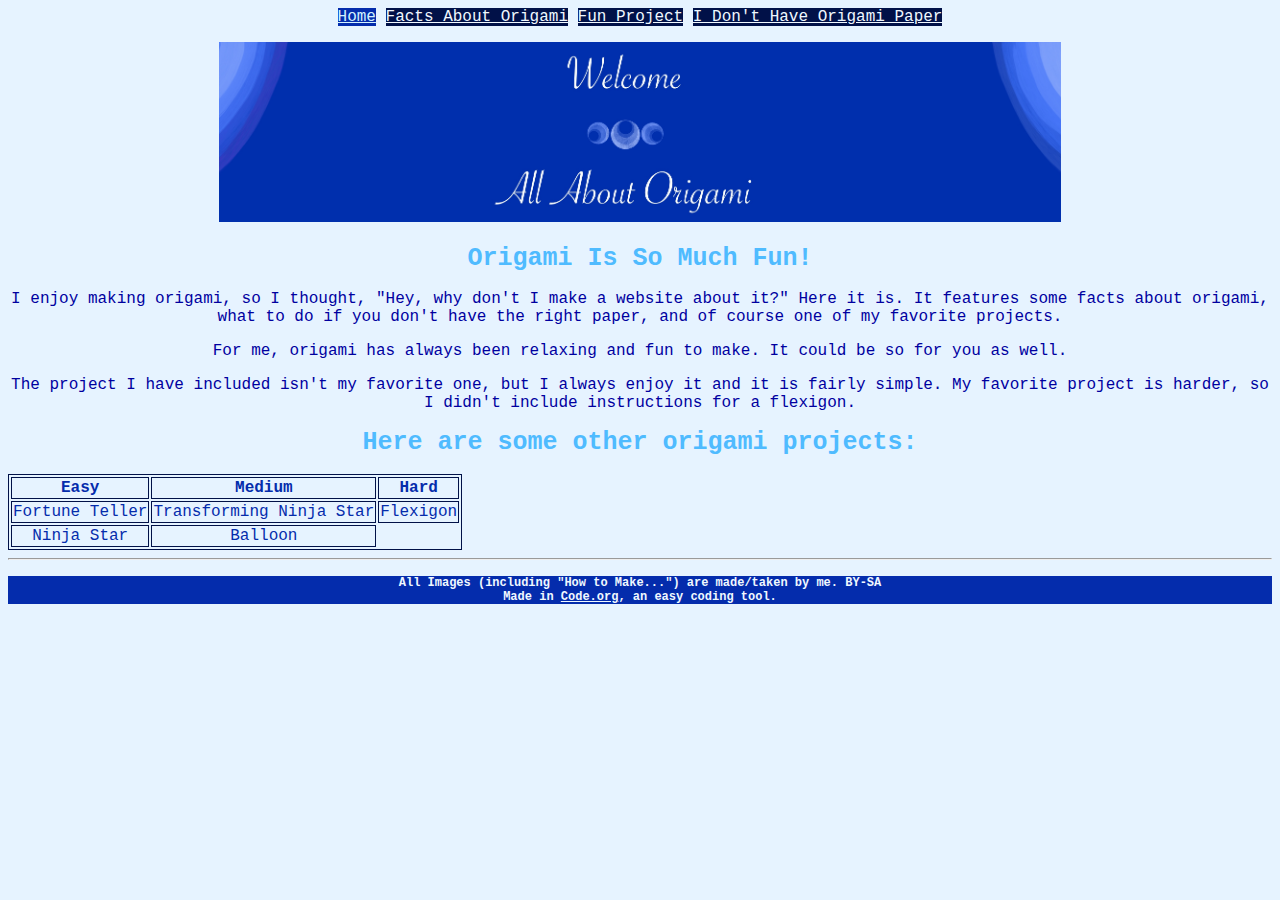
<file: Temp/index.html>
<!DOCTYPE html>
<html>
  <head>
    <link rel="stylesheet" href="istyle.css">
  </head>
  
  <body>

    <!--Home page-->
    
    <!--Navigation Bar-->
      <a class="i" href="index.html">Home</a>
      <a class="a" href="ihistory.html">Facts About Origami</a>
      <a class="a" href="itransforming.html">Fun Project</a>
      <a class="a" href="ipaper.html">I Don't Have Origami Paper</a>
    <p></p>
    
    <!--Title Thing-->
      <img src="Origami-Website-Blue.jpg" alt="Welcome - All About Origami" />
      
    <!--The Stuff-->
      <h1 class="funh1">Origami Is So Much Fun!</h1>
    
      <p class="funp">I enjoy making origami, so I thought, "Hey, why don't I make a website about it?" Here it is. It features some facts about origami, what to do if you don't have the right paper, and of course one of my favorite projects.</p>
    
      <p class="funp">For me, origami has always been relaxing and fun to make. It could be so for you as well. </p>
      <p class="funp">The project I have included isn't my favorite one, but I always enjoy it and it is fairly simple. My favorite project is harder, so I didn't include instructions for a flexigon.</p>
      
      <h1 class="funh1">Here are some other origami projects:</h1>
        <table>
          <tr>
            <th>Easy</th>
            <th>Medium</th>
            <th>Hard</th>
          </tr>
          <tr>
            <td>Fortune Teller</td>
            <td>Transforming Ninja Star</td>
            <td>Flexigon</td>
          </tr>
          <tr>
            <td>Ninja Star</td>
            <td>Balloon</td>
          </tr>
        </table>

      <hr>

      <h4 class="funh4">All Images (including "How to Make...") are made/taken by me. BY-SA<br>
        Made in <a href="https://studio.code.org/">Code.org</a>, an easy coding tool.
      </h4>
    
  </body>
</html>
</file>
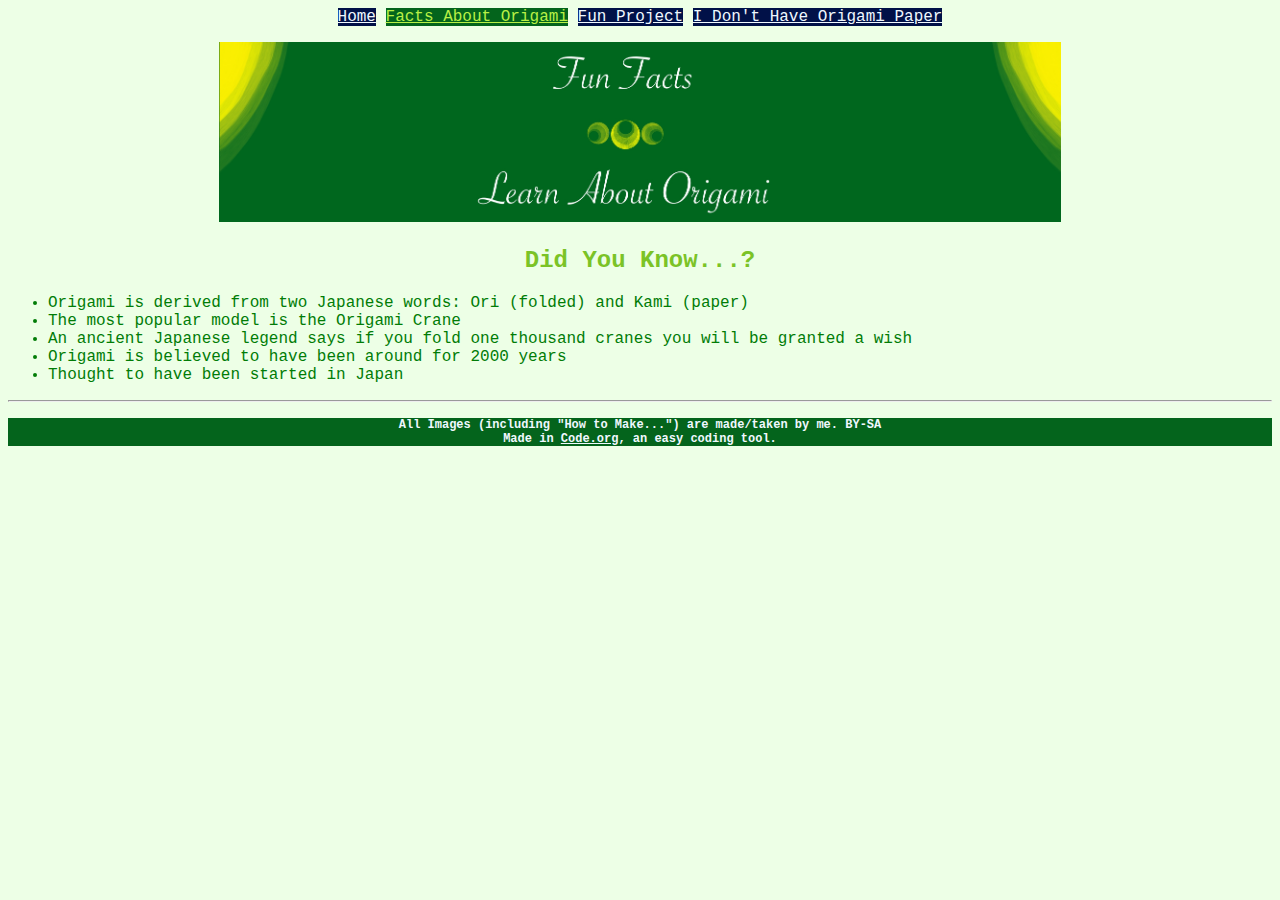
<file: Temp/ihistory.html>
<!DOCTYPE html>
<html>
  <head>
    <link rel="stylesheet" href="istyle.css"> 
  </head>
  
  <body class="history">
    
    <!--History of Origami or something page-->
    
    <!--Navigation Bar-->
      <a class="a" href="index.html">Home</a>
      <a class="h" href="ihistory.html">Facts About Origami</a>
      <a class="a" href="itransforming.html">Fun Project</a>
      <a class="a" href="ipaper.html">I Don't Have Origami Paper</a>
    <p></p>
    
    <!--Title Thing-->
      <img src="Origami-Website-Green.jpg" alt="Fun Facts - Learn About Origami" />
    
    <!--The stuff-->
      <h2 class="facth2">Did You Know...?</h2>
    
      <ul>
        <li class="factli">Origami is derived from two Japanese words: Ori (folded) and Kami (paper)</li>
        <li class="factli">The most popular model is the Origami Crane</li>
        <li class="factli">An ancient Japanese legend says if you fold one thousand cranes you will be granted a wish</li>
        <li class="factli">Origami is believed to have been around for 2000 years</li>
        <li class="factli">Thought to have been started in Japan</li>
      </ul>
    
      <hr>

      <h4 class="facth4">All Images (including "How to Make...") are made/taken by me. BY-SA<br>
        Made in <a href="https://studio.code.org/">Code.org</a>, an easy coding tool.
      </h4>
    
  </body>
</html>
</file>
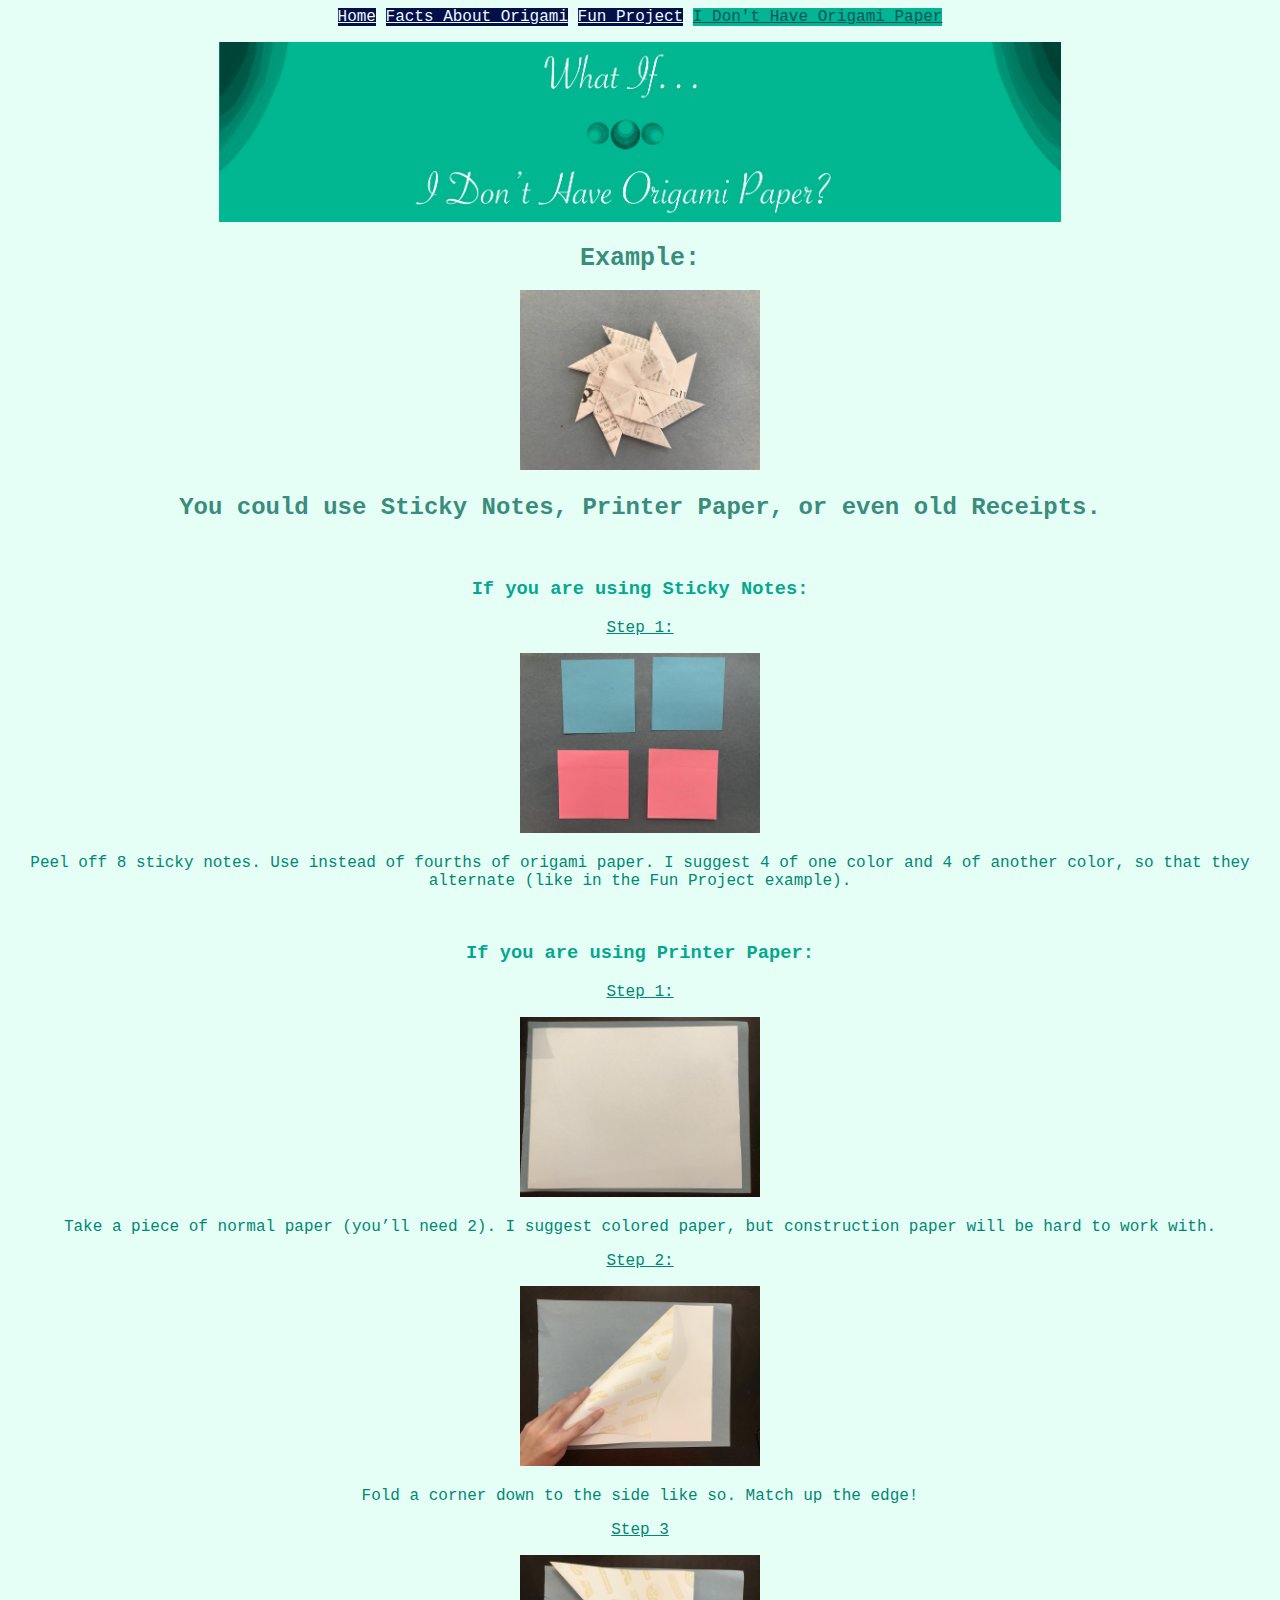
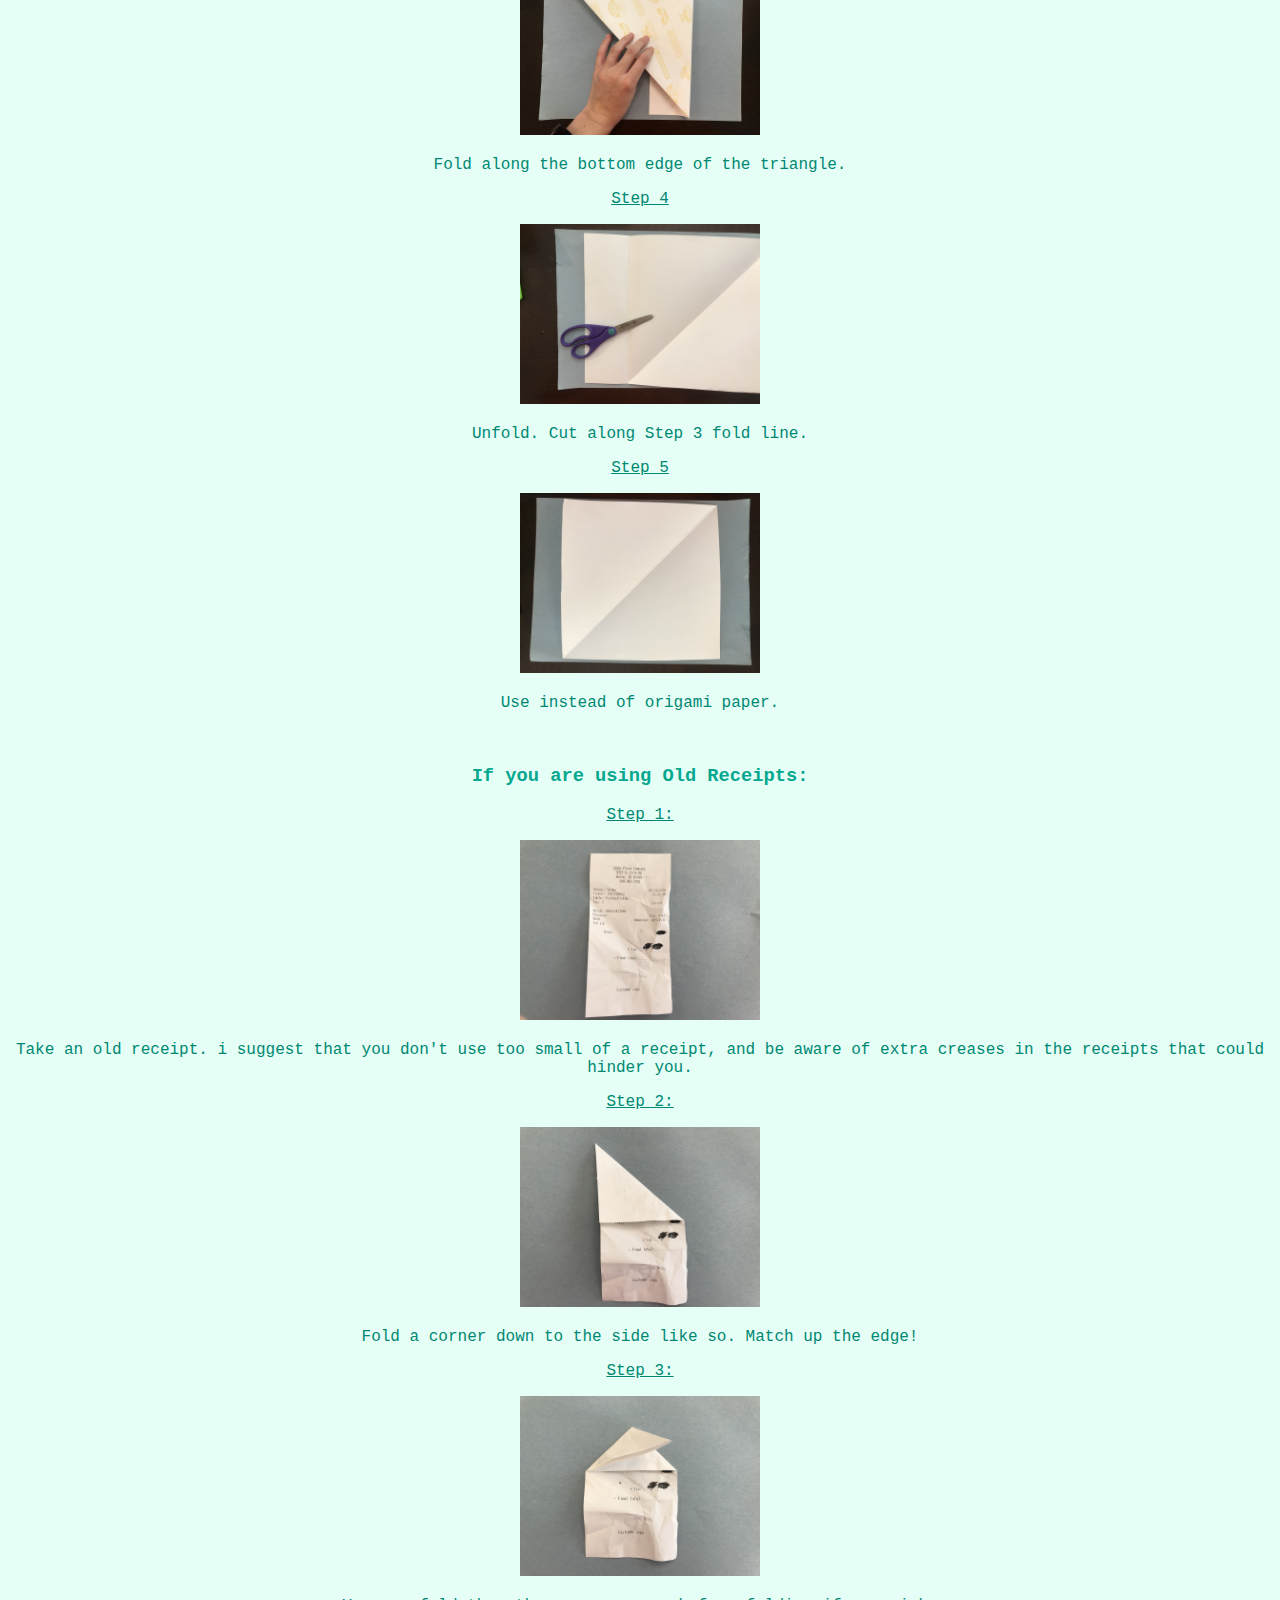
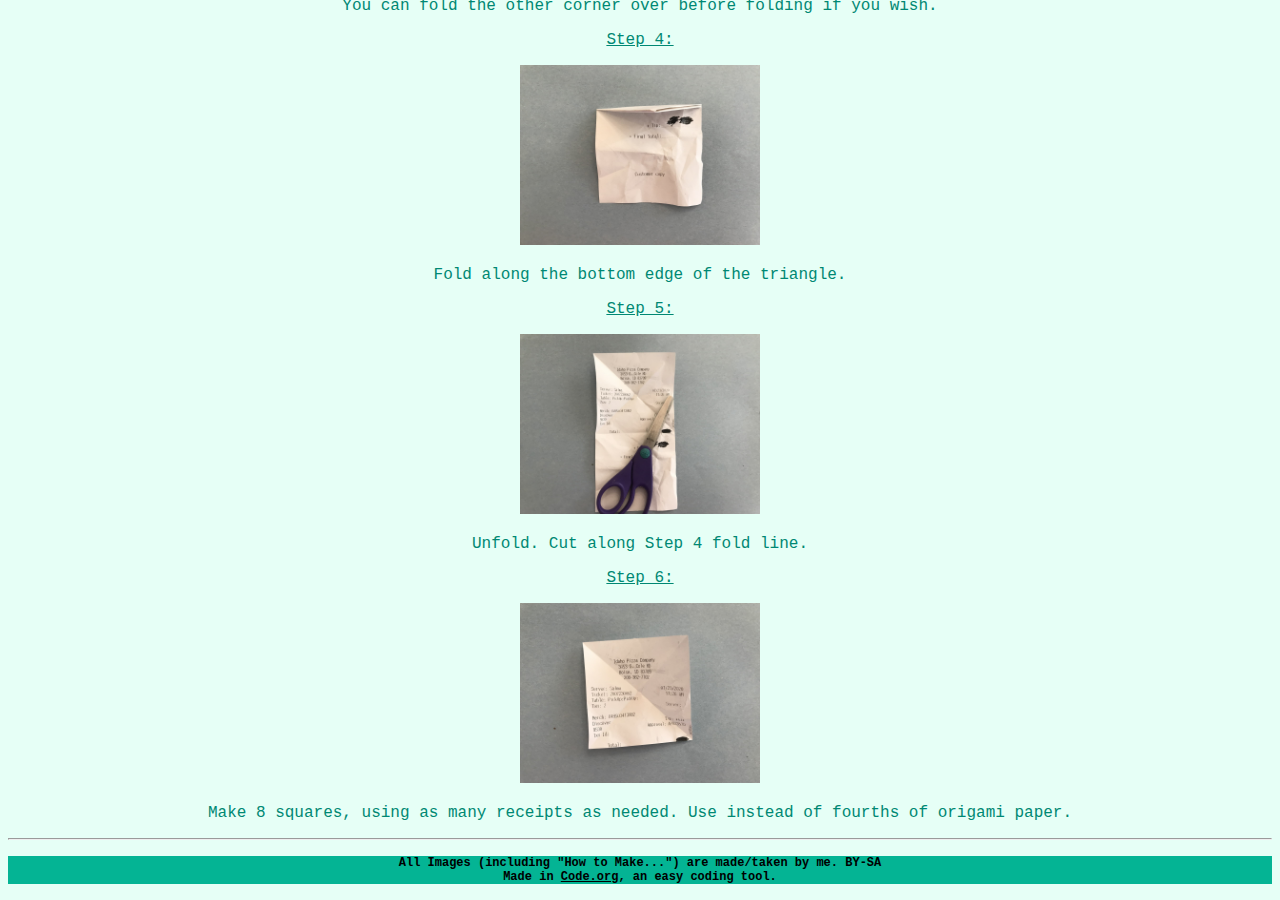
<file: Temp/ipaper.html>
<!DOCTYPE html>
<html>
  <head>
    <link rel="stylesheet" href="istyle.css">
  </head>
  
  <body class="paper">
    
    <!--Substitute Paper page-->
    
    <!--Navigation Bar-->
      <a class="a" href="index.html">Home</a>
      <a class="a" href="ihistory.html">Facts About Origami</a>
      <a class="a" href="itransforming.html">Fun Project</a>
      <a class="p" href="ipaper.html">I Don't Have Origami Paper</a>
    <p></p>
    
    <!--Title Thing-->
      <img src="Origami-Website-Teal.jpg" alt="What If I Don't Have Origami Paper?" />
    
    <!--the stuff-->
      <h1 class="subh1">Example:</h1>
        <img src="Pexample.jpg" alt="Image description" />

      <h2 class="subh2">You could use Sticky Notes, Printer Paper, or even old Receipts.</h2>
<br>
    
      <h3 class="subh3">If you are using Sticky Notes:</h3>
        <p class="subphead">Step 1:</p>
          <img src="Psticky-2.jpg" alt="Step 1" />
          <p class="subp">Peel off 8 sticky notes. Use instead of fourths of origami paper. I suggest 4 of one color and 4 of another color, so that they alternate (like in the Fun  Project example).</p>
    <br>
    
      <h3 class="subh3">If you are using Printer Paper:</h3>
        <p class="subphead">Step 1:</p>
          <img src="Pprinter-1.jpg" alt="Step 1" />
          <p class="subp">Take a piece of normal paper (you’ll need 2). I suggest colored paper, but construction paper will be hard to work with.</p>
    
        <p class="subphead">Step 2:</p>
          <img src="Pprinter-2.jpg" alt="Step 2" />
          <p class="subp">Fold a corner down to the side like so. Match up the edge!</p>
    
        <p class="subphead">Step 3</p>
          <img src="Pprinter-3.jpg" alt="Step 3" />
          <p class="subp">Fold along the bottom edge of the triangle.</p>
    
        <p class="subphead">Step 4</p>
          <img src="Pprinter-4.jpg" alt="Step 4" />
          <p class="subp">Unfold. Cut along Step 3 fold line.</p>
    
        <p class="subphead">Step 5</p>
          <img src="Pprinter-5.jpg" alt="Step 5" />
          <p class="subp">Use instead of origami paper.</p>
    <br>

      <h3 class="subh3">If you are using Old Receipts:</h3>
        <p class="subphead">Step 1:</p>
          <img src="Preceipt-1.jpg" alt="Step 1" />
          <p class="subp">Take an old receipt. i suggest that you don't use too small of a receipt, and be aware of extra creases in the receipts that could hinder you.</p>
    
        <p class="subphead">Step 2:</p>
          <img src="Preceipt-2.jpg" alt="Step 2" />
          <p class="subp">Fold a corner down to the side like so. Match up the edge!</p>
    
        <p class="subphead">Step 3:</p>
          <img src="Preceipt-3.jpg" alt="Step 3" />
          <p class="subp">You can fold the other corner over before folding if you wish.</p>
    
        <p class="subphead">Step 4:</p>
          <img src="Preceipt-4.jpg" alt="Step 4" />
          <p class="subp">Fold along the bottom edge of the triangle.</p>
    
        <p class="subphead">Step 5:</p>
          <img src="Preceipt-5.jpg" alt="Step 5" />
          <p class="subp">Unfold. Cut along Step 4 fold line.</p>
    
        <p class="subphead">Step 6:</p>
          <img src="Preceipt-6.jpg" alt="Step 6" />
          <p class="subp">Make 8 squares, using as many receipts as needed. Use instead of fourths of origami paper.</p>
    
    <hr>

    <h4 class="subh4">All Images (including "How to Make...") are made/taken by me. BY-SA<br>
      Made in <a class="link" href="https://studio.code.org/">Code.org</a>, an easy coding tool.
    </h4>
    
  </body>
</html>
</file>
<file: Temp/istyle.css>
body{
  text-align: center;
  font-family: "Courier New", monospace;
  background-color: #e6f3ff;
}

img{
  height: 180px;
}

h1{
  font-size:25px;
  color:#8C4CA4;
}

h2{
  color:#8C4CA4;
}

h3{
  color:#6c118e;
}

h4{
  font-size: 12px;
  color: aliceblue;
  background-color:#7404ac;
}

li{
  color: #580079;
}

p{
  color: #580079;
}

.i {
 color:#d3f2ff; 
  background-color: #042Cac;
  }

.h {
 color: #b8f046;
  background-color: #04641c;
}

.p {
  color: #005854;
  background-color: #04B494;
}

.t {
  color: #ffa1e9;
  background-color: #7404ac;
}

.a {
  color: aliceblue;
  background-color: #011148;
}

.funh1 {
  color:#4fbbff;
}

.funp {
  color:#00009f;
}

.funh4 {
  background-color: #042Cac;
}

.factli {
  color: #017c06;
  text-align: left;
}

.facth2 {
  color:#7bc327;
}

.facth4 {
  background-color: #04641c;
}

.subh1 {
  color: #3a8d7d;
}

.subh2 {
  color: #3a8d7d;
}

.subh3 {
  color: #05a88f;
}

.subp {
  color: #008873;
}

.subphead {
  color: #008873;
  text-decoration-line: underline;
}

.subh4 {
  background-color: #04B494;
  color:black;
}

.history {
  background-color: #edffe6;
}

.paper {
  background-color: #e6fff6;
}

.transforming {
  background-color: #f8e6ff;
}

a {
  color:aliceblue;
}

.link {
  color:black;
}

table, th, td {
  border: solid 1px #011148;
  text-align: center;
  color:#042Cac;
}
</file>
